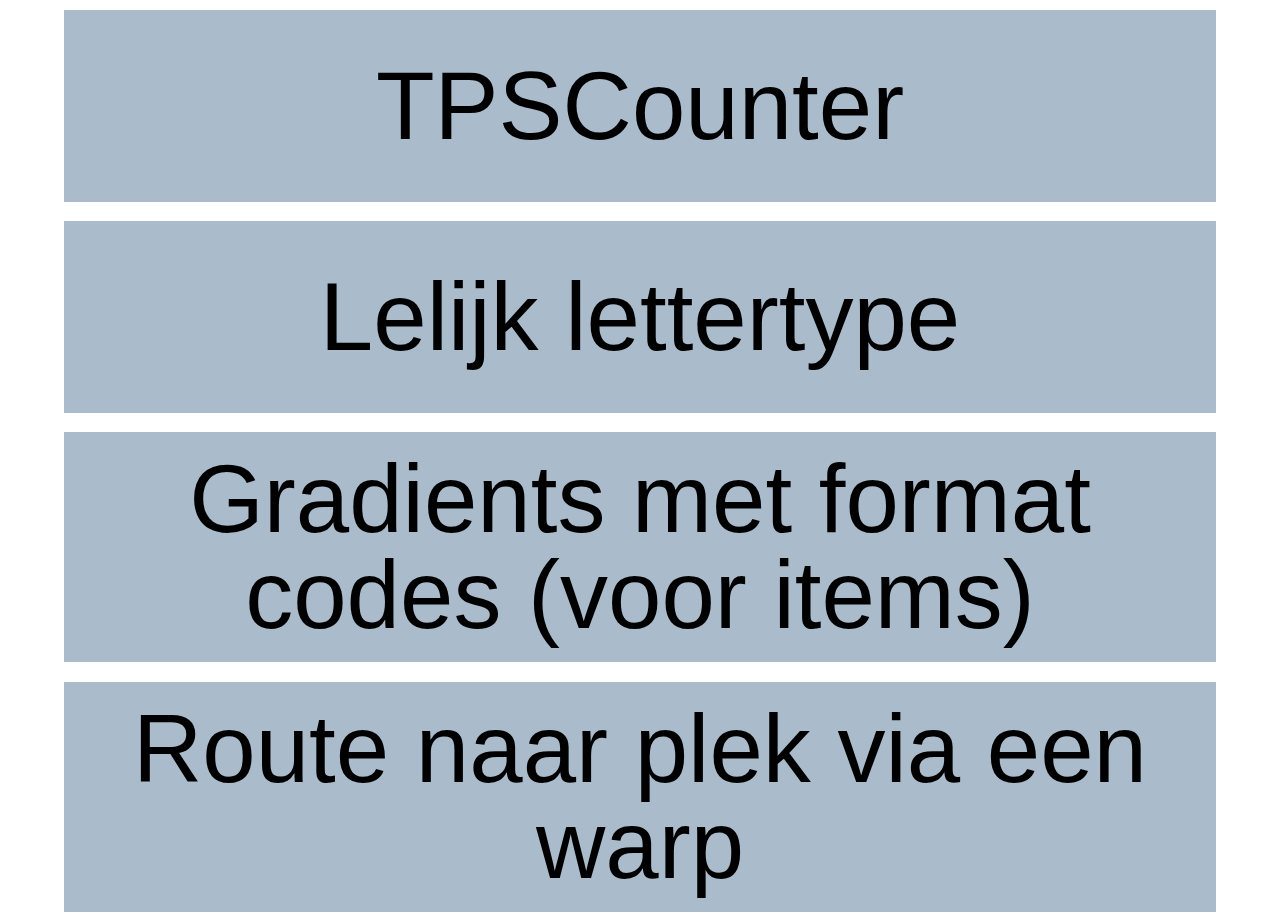
<file: index.html>
<!DOCTYPE html>
<html>
<head>
<meta name="viewport" content="width=device-width, initial-scale=1">
<title>mc.revi.gq</title>
<link rel="stylesheet" href="nav.css">
</head>
<body>
<nav class="main">
  <a class="item" title="Hiervoor heb je Tampermonkey nodig" href="https://github.com/reviiii/scripts/raw/master/TPSCounter.user.js">TPSCounter</a>
  <button class="item" onclick="alert(toLelijk(prompt('Tekst')))" onmouseup="this.blur()">Lelijk lettertype</button>
  <button class="item" onclick="promptCreateGradient()" onmouseup="this.blur()">Gradients met format codes (voor items)</button>
  <button class="item" onclick="promptRoute()" onmouseup="this.blur()">Route naar plek via een warp</button>
  <!--<a class="item" href="https://pastebin.com/embed_iframe/Dkf9Bke2">Ocean monuments</a>-->
</nav>
<script>
function toLelijk(str) {
    var mooi =   ["!","\"","#","$","%","&","'","(",")","*","+",",","-",".","/","0","1","2","3","4","5","6","7","8","9",":",";","<","=",">","?","@","A","B","C","D","E","F","G","H","I","J","K","L","M","N","O","P","Q","R","S","T","U","V","W","X","Y","Z","[","\\","]","^","_","`","a","b","c","d","e","f","g","h","i","j","k","l","m","n","o","p","q","r","s","t","u","v","w","x","y","z","{","|","}","~","«","»"];
    var lelijk = ["！","＂","＃","＄","％","＆","＇","（","）","＊","＋","，","－","．","／","０","１","２","３","４","５","６","７","８","９","：","；","＜","＝","＞","？","＠","Ａ","Ｂ","Ｃ","Ｄ","Ｅ","Ｆ","Ｇ","Ｈ","Ｉ","Ｊ","Ｋ","Ｌ","Ｍ","Ｎ","Ｏ","Ｐ","Ｑ","Ｒ","Ｓ","Ｔ","Ｕ","Ｖ","Ｗ","Ｘ","Ｙ","Ｚ","［","＼","］","＾","＿","｀","ａ","ｂ","ｃ","ｄ","ｅ","ｆ","ｇ","ｈ","ｉ","ｊ","ｋ","ｌ","ｍ","ｎ","ｏ","ｐ","ｑ","ｒ","ｓ","ｔ","ｕ","ｖ","ｗ","ｘ","ｙ","ｚ","｛","｜","｝","～","｟","｠"];
    for (var i=0;i<mooi.length;i++) {
        str = str.split(mooi[i]).join(lelijk[i]); // vervang mooie tekens door lelijke
    }
    return str;
}
function parseColor(color) {
    var div = document.createElement('div');
    div.style.color = color;
    if (div.style.color==="") throw new Error(`${color} is not a valid css color`)
    document.body.appendChild(div);
    var match = getComputedStyle(div).color.split("rgb")[1].split("(")[1].split(")")[0].split(",").map(Number) // matches rgb(r, g, b) and rgba(r, g, b, a)
    div.remove();
    if (match.length<4) match[3] = 1; // add alpha if not already present
    return {
      r: match[0],
      g: match[1],
      b: match[2],
      a: match[3]
    };
}
function createGradient(str, startColor, endColor, modifier) {
    str=str.split("");
    var l = str.length;
    if (startColor.a<1||endColor.a<1) throw new Error("Transparent colors are not supported")
    var r1 = startColor.r, g1 = startColor.g, b1 = startColor.b;
    var r2 = endColor.r, g2 = endColor.g, b2 = endColor.b;
    var out=""
    for (var i=0;i<l;i++) {
        out += "{#"+Math.round(r1+(i/(l-1))*(r2-r1)).toString(16).padStart(2, "0")+
                    Math.round(g1+(i/(l-1))*(g2-g1)).toString(16).padStart(2, "0")+
                    Math.round(b1+(i/(l-1))*(b2-b1)).toString(16).padStart(2, "0")+
               "}"+modifier+str[i];
    }
    return out;
}
function promptCreateGradient() {
    try {
        var str = prompt('Tekst');
        if (str===null) return;
        
        var startColor = prompt('Beginkleur', '#00FFFF');
        if (startColor===null) return;
        startColor = parseColor(startColor);
        if (startColor.a<1) throw new Error("Transparent colors are not supported")
        
        var endColor = prompt('Eindkleur', 'blue');
        if (endColor===null) return;
        endColor = parseColor(endColor);
        if (endColor.a<1) throw new Error("Transparent colors are not supported")
        
        var modifier = prompt('Format codes', '&l');
        if (modifier===null) return;
        
        alert("/rename "+createGradient(str, startColor, endColor, modifier));
    } catch(e) {
        alert("Error: "+e.message);
    }
}
window.warps = JSON.parse('[{"name":"____Davids Shop____","x":-12624.742,"y":84,"z":11785.187},{"name":"__KaasShops__","x":-6213.742,"y":67,"z":-5045.492},{"name":"_Abbey Town_","x":-1183.405,"y":62.9375,"z":-1311.457},{"name":"_Beste (Ligt eraan wat beste is) XP FARM","x":-1124.3,"y":79,"z":-2886.458},{"name":"_Spoor_","x":-3667.073,"y":64,"z":-6258.307},{"name":"A","x":1452.93,"y":104,"z":6680.255},{"name":"A_Fishing_Warp","x":-4141.033,"y":64,"z":-1914.058},{"name":"AdventureIsland","x":-9606.529,"y":75,"z":-2856.517},{"name":"Afkloud","x":3878.5,"y":91,"z":6707.5},{"name":"Arryn SpiderSpawn","x":-11195.306,"y":12,"z":7614.283},{"name":"Artmap","x":-4200.701,"y":20.5,"z":4717.761},{"name":"ArtMuseum","x":-2612.997,"y":64,"z":2859.986},{"name":"Azura Coast","x":-443.318,"y":64,"z":-11448.348},{"name":"Beds","x":-2385.548,"y":102,"z":-3229.483},{"name":"BELland","x":3155.902,"y":62,"z":-667.086},{"name":"blaze","x":3497.047,"y":24,"z":-3031.897},{"name":"BookShop","x":-8836.4,"y":8.5,"z":9021.294},{"name":"BuddhaTempel","x":1387.229,"y":72,"z":380.422},{"name":"BuyYourBlocks","x":-4050.021,"y":131,"z":-646.879},{"name":"Cake","x":-776.136,"y":25,"z":-3539.3},{"name":"Casino","x":-2152.483,"y":67.0625,"z":-3797.42},{"name":"CastAway","x":2989.178,"y":64,"z":7591.526},{"name":"Centraal Station","x":-7587.684,"y":71.9375,"z":-7149.865},{"name":"CheapShop","x":-4279.706,"y":63,"z":-1165.512},{"name":"City","x":-2372.171,"y":67,"z":-3552.496},{"name":"Claim","x":-4150.799,"y":66,"z":1602.65},{"name":"Cuba","x":-5141,"y":102,"z":7461.322},{"name":"D4C","x":462.7,"y":78,"z":4636.327},{"name":"Desert","x":2521.568,"y":70,"z":7764.521},{"name":"Dierentuin","x":3622.507,"y":63,"z":-4672.545},{"name":"Disco","x":-4342.303,"y":70,"z":-1173.548},{"name":"DivinityTown","x":-2496.735,"y":65.0625,"z":-3197.732},{"name":"Dog Shelter","x":-3100.485,"y":63.1875,"z":-153.986},{"name":"Dumpplaats","x":467.3,"y":69,"z":3409.405},{"name":"Enchant","x":-2381.49,"y":120,"z":-3229.39},{"name":"End_Portal","x":4231.7,"y":37,"z":-3180.7},{"name":"Endportal","x":-4583.488,"y":36.5,"z":-6813.204},{"name":"Fishing","x":3472.094,"y":63,"z":4177.43},{"name":"Flying__city","x":-15.18,"y":110,"z":784.128},{"name":"Flying_City","x":1536.646,"y":128,"z":-186.782},{"name":"Foxie","x":-2686.996,"y":64,"z":340.685},{"name":"Free potion brewer","x":-304.721,"y":67,"z":-5631.431},{"name":"Free Sugarcane","x":6527.988,"y":67,"z":-430.595},{"name":"Free_Books","x":-4177.5,"y":20.5,"z":4745.5},{"name":"gardianfarm","x":14733.159,"y":59,"z":6482.385},{"name":"Giveaway","x":-2218.16,"y":71,"z":1819.573},{"name":"Globalfarm","x":909.573,"y":78,"z":3616.353},{"name":"Grand_Café","x":-2996.873,"y":74,"z":1022.562},{"name":"GratisMobDrops","x":2251.7,"y":6,"z":-363.54},{"name":"Gravel","x":-1127.411,"y":102,"z":1404.594},{"name":"Grote snoepwinkel","x":2098.024,"y":82,"z":-2761.013},{"name":"Harbour","x":-5394.773,"y":67,"z":5404.875},{"name":"HierKrijgenDierenGeenPijn","x":5998.692,"y":126,"z":-3925.473},{"name":"hoi","x":-1616.44,"y":118,"z":-3965.92},{"name":"Homados Colloseum","x":-8478.511,"y":86,"z":-8273.462},{"name":"HuisTenBosch","x":-2529.708,"y":64,"z":-6814.547},{"name":"Illegale_Kroeg","x":5906.288,"y":51,"z":-4135.399},{"name":"Inrichten","x":-2417.645,"y":67,"z":-3597.578},{"name":"Italiaans dorp","x":-2009.493,"y":64,"z":3907.475},{"name":"Jillapark","x":3070.392,"y":68,"z":-4632.717},{"name":"Jillatown","x":6388.903,"y":63,"z":2584.982},{"name":"Kaas","x":11752.621,"y":66,"z":15231.709},{"name":"KaasShopEiland!","x":-6229.136,"y":69,"z":-5083.456},{"name":"KaasShops","x":-5171.533,"y":63,"z":-5035.527},{"name":"Kerst Village","x":6267.998,"y":64,"z":4370.124},{"name":"Keukengang","x":4631.927,"y":130,"z":1842.513},{"name":"LarsShop","x":-9114.257,"y":70,"z":9242.369},{"name":"Maksy","x":-2224.956,"y":71,"z":1819.646},{"name":"MartelMachine","x":3715.413,"y":235,"z":354.168},{"name":"Mawksy","x":-2312.551,"y":11,"z":1836.439},{"name":"MendingBoekjes","x":-5779.502,"y":6,"z":-6920.45},{"name":"MEnsen !!","x":-6593.717,"y":50,"z":-7130.83},{"name":"Mesa_Town","x":1788.554,"y":88,"z":6086.569},{"name":"Midusa","x":-1155.351,"y":71,"z":2200.577},{"name":"Mine","x":4993.554,"y":10,"z":-1696.521},{"name":"Minigames","x":-2154.529,"y":150,"z":2586.726},{"name":"Mobfarm","x":2239.689,"y":38,"z":-356.47},{"name":"Mobfarmpie","x":779.93,"y":107,"z":-981.969},{"name":"Musea","x":3526.292,"y":63,"z":3653.694},{"name":"Netherplanten","x":2235.396,"y":38,"z":-377.004},{"name":"New_Orleans","x":-5692.623,"y":66,"z":-5603.245},{"name":"Nieuw-Berlijn(stad)","x":-6588.498,"y":75.5,"z":-7094.684},{"name":"Nog geen outlawproject","x":2223.757,"y":69,"z":7427.887},{"name":"Onelittle","x":-679.316,"y":49,"z":-13685.863},{"name":"Paarden_race_baan","x":-4406.907,"y":70,"z":-1097.293},{"name":"Parijs","x":3481.002,"y":69,"z":-3064.017},{"name":"Pigman","x":2261.251,"y":38,"z":-361.098},{"name":"Pokemon","x":-109.199,"y":65,"z":-3944.286},{"name":"Potion Brewer","x":6009.101,"y":68,"z":-3986.807},{"name":"Potions","x":-6160.587,"y":73,"z":-5071.75},{"name":"Pretpark","x":-567.707,"y":63,"z":-4885.431},{"name":"PrismaPalace","x":3718.163,"y":64,"z":1895.7},{"name":"Project Alec","x":-687.526,"y":68.9375,"z":-13669.727},{"name":"PurpleGang","x":2594.136,"y":11,"z":2715.421},{"name":"QR-Code_:-)_","x":-11060.724,"y":64,"z":-12127.984},{"name":"Rail","x":-3667.073,"y":64,"z":-6528.307},{"name":"Rails","x":-3667.073,"y":64,"z":-6528.307},{"name":"Randosia_pray2win__caviasas","x":-437.19,"y":71,"z":-1404.052},{"name":"RCEWolf","x":3411.271,"y":68,"z":2510.752},{"name":"RuilMachine","x":6026.275,"y":70.24341,"z":-3965.791},{"name":"Schietbaan","x":-566.27,"y":63,"z":-4875.135},{"name":"Shop","x":-2311.175,"y":33,"z":1836.576},{"name":"Shops","x":-6163.556,"y":72,"z":-5074.617},{"name":"Silence","x":-4980.549,"y":63,"z":8553.764},{"name":"Sjoerd","x":-5809.867,"y":63,"z":-6932.98},{"name":"Slime","x":-2314.681,"y":33,"z":1836.509},{"name":"SloopBedrijf","x":6028.486,"y":69,"z":-3949.648},{"name":"Spawner_Room","x":30.247,"y":50,"z":-2915.133},{"name":"Spawners","x":3051.32,"y":44,"z":3395.102},{"name":"sponge heb jij coral vissen voor me","x":-3558.237,"y":61.70177,"z":-870.517},{"name":"Spoor","x":-3655.377,"y":64,"z":-6552.521},{"name":"Sqthers Shop","x":3665.451,"y":69,"z":-5770.895},{"name":"stad","x":-8984.856,"y":66.0625,"z":9251.56},{"name":"StrangerMuseum","x":5626.434,"y":68.6875,"z":7750.425},{"name":"String","x":2252.511,"y":6,"z":-337.478},{"name":"Sugarcane","x":2234.663,"y":38,"z":-382.148},{"name":"Supersmelter","x":1741.629,"y":70,"z":-2691.8},{"name":"SurvivalHub","x":2998.54,"y":67,"z":3327.521},{"name":"This is weirddd","x":462.565,"y":72,"z":3392.871},{"name":"Toon Fabrics","x":1722.225,"y":64,"z":-1825.519},{"name":"Toon Fabrics Chrashed Truck","x":-2139.4,"y":63,"z":3051.407},{"name":"Townhall","x":-8479.437,"y":72,"z":-8157.336},{"name":"TreeFarm(XL)","x":7008.428,"y":101,"z":854.027},{"name":"trouw","x":-8840.259,"y":64.0625,"z":9191.983},{"name":"UpHouse","x":5383.876,"y":136,"z":-4067.774},{"name":"VillagerCraftTown","x":2173.199,"y":68,"z":1654.3},{"name":"Vissen","x":-285.123,"y":66,"z":2466.889},{"name":"VoteShop","x":-6193.498,"y":69,"z":-5092.349},{"name":"vuurtoren","x":-3885.478,"y":86,"z":-33.356},{"name":"Winkel","x":-2087.648,"y":68,"z":2665.684},{"name":"Winkelcentrum","x":-559.45,"y":62.9375,"z":-4924.952},{"name":"Winkels","x":-6218.828,"y":69,"z":-5071.832},{"name":"Wolfs grote snoepwinkel","x":2098.794,"y":82,"z":-2763.295},{"name":"Xp_Bird","x":-5948.304,"y":61,"z":-3059.803},{"name":"XP_farm","x":2870.585,"y":30,"z":1731.876},{"name":"XP_SUPER","x":-3353.108,"y":25,"z":1822.731},{"name":"xWoffel","x":4075.455,"y":11,"z":-5697.536},{"name":"Zand_Dorp","x":-4296.963,"y":64,"z":1805.127}]')

function route(starts, end, maxRoutes) {
    function dist(p1, p2) {
        return Math.sqrt((Math.pow(p2.x-p1.x, 2)||0)+
                         (Math.pow(p2.y-p1.y, 2)||0)+
                         (Math.pow(p2.z-p1.z, 2)||0)
               )
    }
    starts.forEach(a=>{
       a.dist=dist(a, end)
       a.angle=-Math.atan2(end.x-a.x, end.z-a.z)*180/Math.PI
    })
    starts.sort((a, b)=>a.dist-b.dist)
    return starts.slice(0, maxRoutes??5).map((a,i)=>(i+1)+". /warp "+a.name+" ("+a.x+", "+a.y+", "+a.z+")\n    afstand="+a.dist+"\n    hoek="+a.angle).join("\n")
}
function parsePosition(p) {
    p=p.split(" ").map(a=>Number(a.split(",").join(".")))
    switch (p.length) {
        case 2: return {x: p[0], z: p[1]}
        case 3: return {x: p[0], y: p[1], z: p[2]}
        default: throw new Error("Unable to parse position '"+p+"'")
    }
}
function promptRoute() {
  try {
      let pos = parsePosition(prompt("Destination position:",""))
      alert("Routes to position ("+(pos.x??"-")+", "+(pos.y??"-")+", "+(pos.z??"-")+"):\n"+route(warps, pos))
  } catch(e) {
      alert("Error: "+e.message)
  }
}
</script>
</body>
</html>
</file>
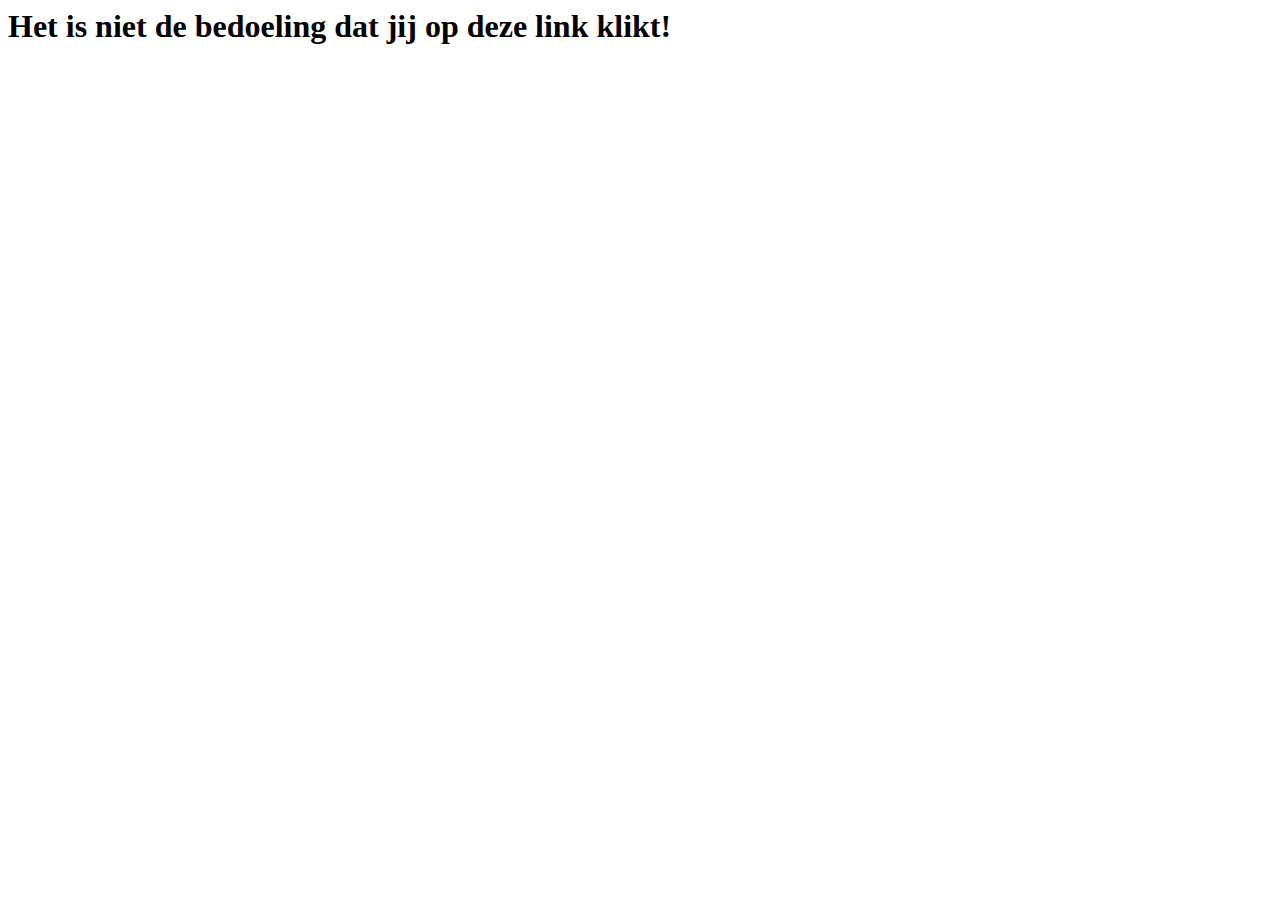
<file: checkout.html>
<html>
<head>
<title>Checkout</title>
<script>
if (localStorage.reviiii) {
location.href = "http://localhost/minecraft/checkout?"+location.href.split("?")[1]
}
</script>
</head>
<body>
<h1>Het is niet de bedoeling dat jij op deze link klikt!</h1>
</body>
</html>
</file>
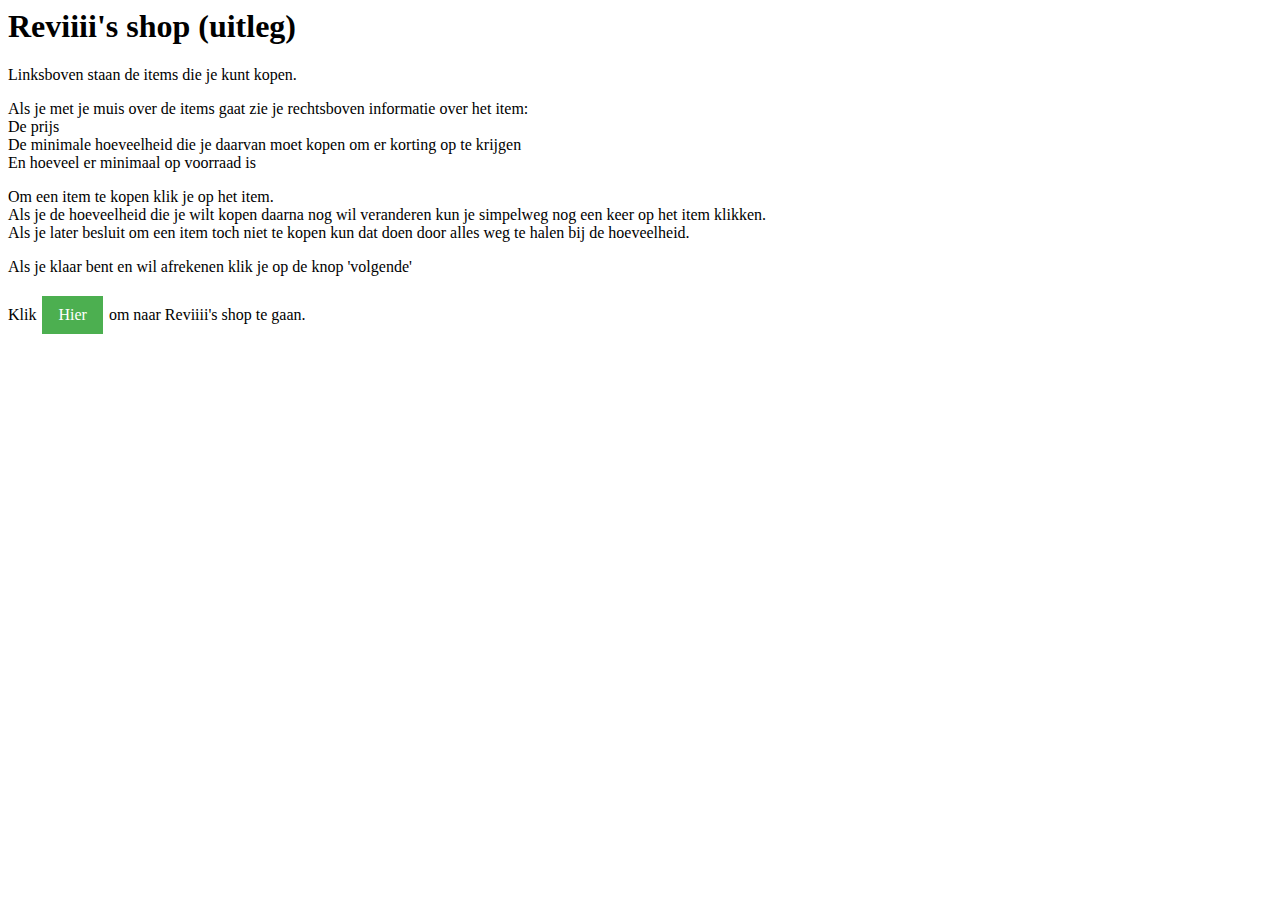
<file: index2.html>
<html>
<head>
<title>Reviiii's shop (uitleg)</title>
<style>
.button {
    background-color: #4CAF50;
    border: none;
    color: white;
    padding: 10px 16px;
    text-align: center;
    text-decoration: none;
    display: inline-block;
    font-size: 16px;
    margin: 4px 2px;
    cursor: pointer;
}
</style>
</head>
<body>
<h1>Reviiii's shop (uitleg)</h1>
<p>Linksboven staan de items die je kunt kopen.</p>
<p>Als je met je muis over de items gaat zie je rechtsboven informatie over het item:<br>
De prijs<br>
De minimale hoeveelheid die je daarvan moet kopen om er korting op te krijgen<br>
En hoeveel er minimaal op voorraad is</p>
<p>Om een item te kopen klik je op het item.<br>
Als je de hoeveelheid die je wilt kopen daarna nog wil veranderen kun je simpelweg nog een keer op het item klikken.<br>
Als je later besluit om een item toch niet te kopen kun dat doen door alles weg te halen bij de hoeveelheid.</p>
<p>Als je klaar bent en wil afrekenen klik je op de knop 'volgende'</p>
<p>Klik <a href="shop" class="button">Hier</a> om naar Reviiii's shop te gaan.</p>
</body>
</html>
</file>
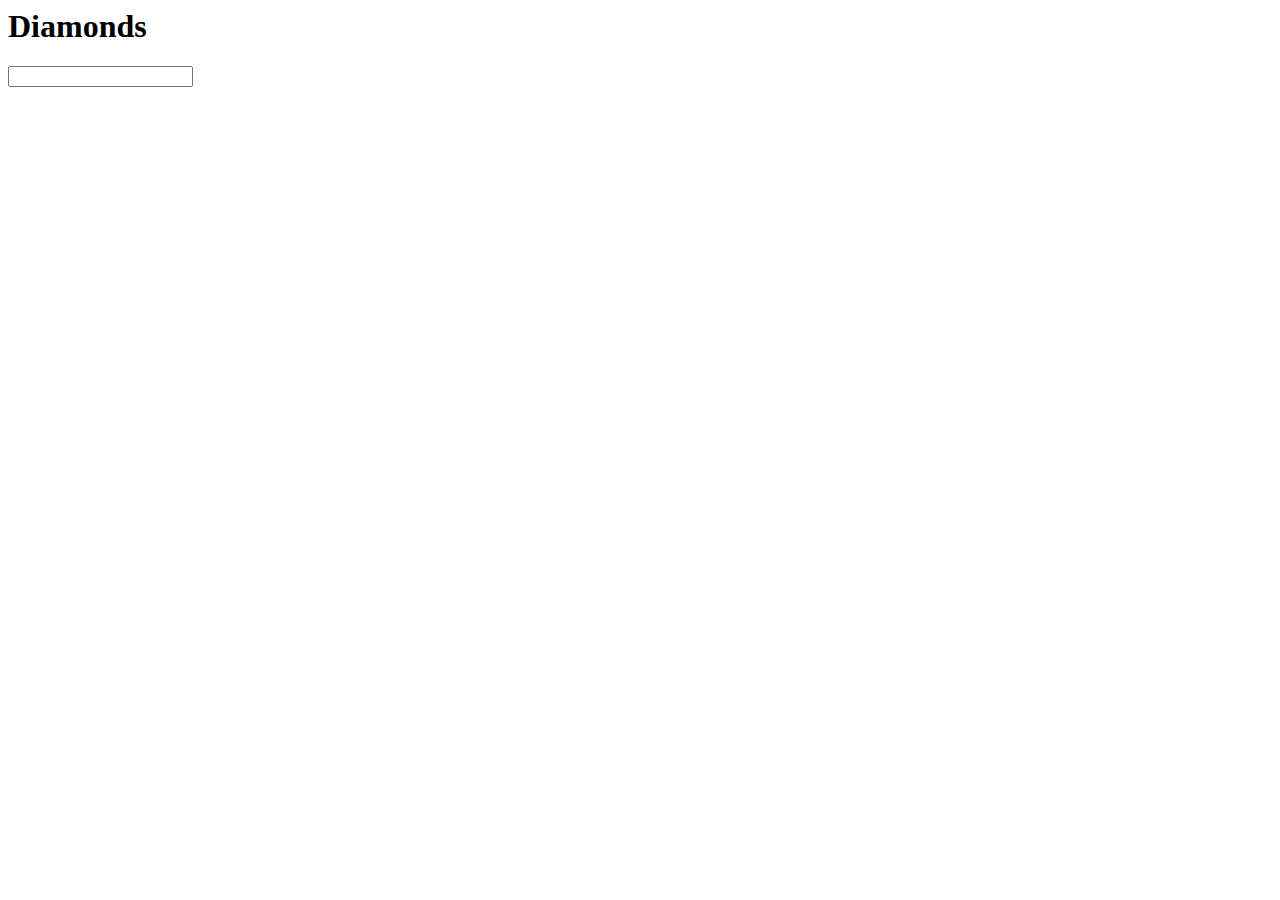
<file: prijscalc.html>
<html>
<head>
<title>Prijscalculator</title>
</head>
<body>
<h1>Diamonds</h1>
<input id="diamonds" onchange="prijscalc(this)">
<script>
function prijscalc(element) {
    //iets
}
</script>
</body>
</html>
</file>
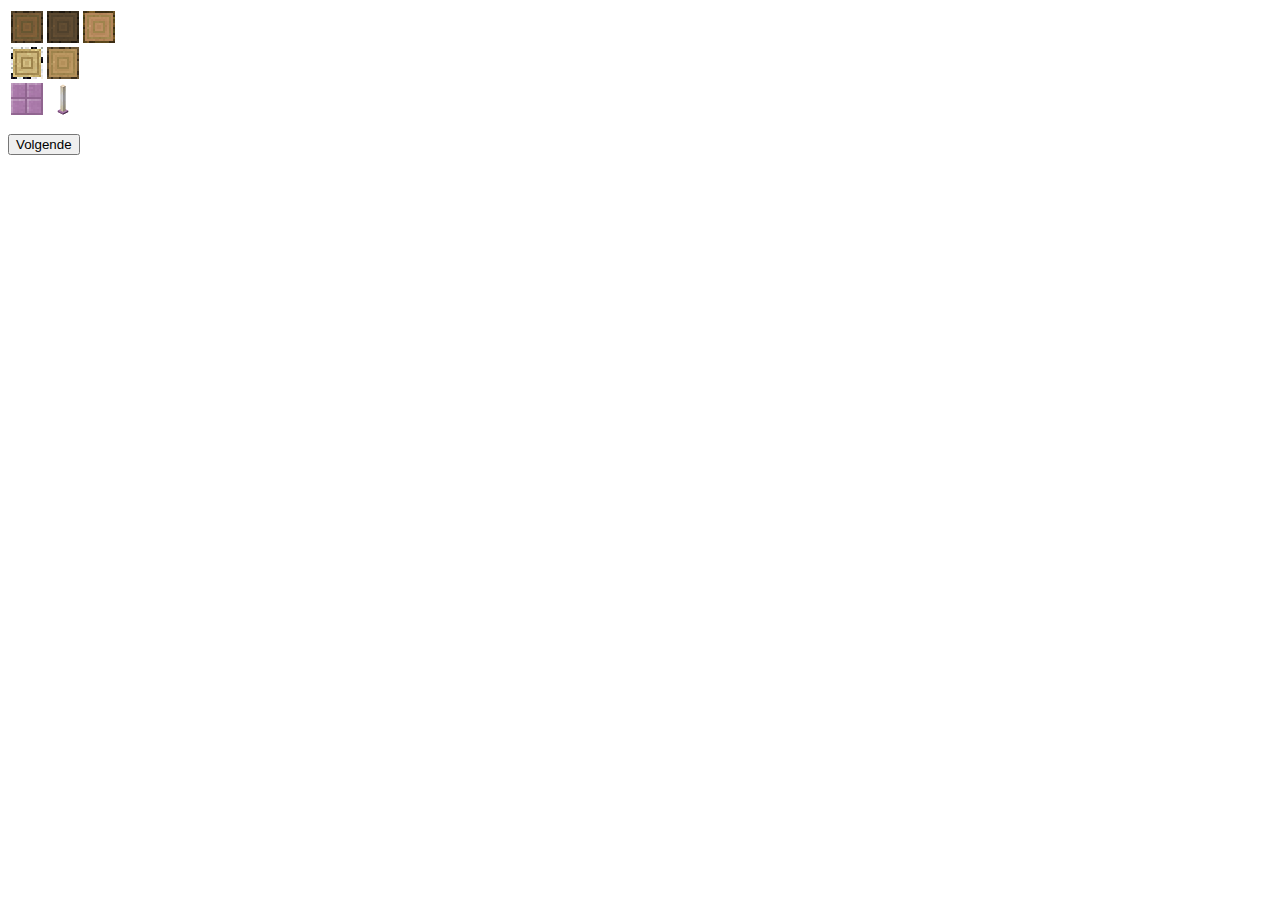
<file: shop.html>
<html>
<head>
<title>Reviiii's shop</title>
<style>
img {  
    image-rendering: -moz-crisp-edges;
    image-rendering: -webkit-crisp-edges;
    image-rendering: pixelated;
}
</style>
</head>
<body>
<table>
<tr><td><img src="spruce.png" width="32" height="32" title="Spruce log" onclick="itemClick('spruce')" onmouseover="showPrice('spruce')" onmouseout="showPrice('')"></td><td><img src="dark_oak.png" width="32" height="32" title="Dark oak log" onclick="itemClick('dark_oak')" onmouseover="showPrice('dark_oak')" onmouseout="showPrice('')"></td><td><img src="jungle.png" width="32" height="32" title="Jungle log" onclick="itemClick('jungle')" onmouseover="showPrice('jungle')" onmouseout="showPrice('')"></td></tr>
<tr><td><img src="birch.png" width="32" height="32" title="Birch log" onclick="itemClick('birch')" onmouseover="showPrice('birch')" onmouseout="showPrice('')"></td><td><img src="oak.png" width="32" height="32" title="Oak log" onclick="itemClick('oak')" onmouseover="showPrice('oak')" onmouseout="showPrice('')"></td></tr>
<tr><td><img src="purpur.png" width="32" height="32" title="Purpur block" onclick="itemClick('purpur')" onmouseover="showPrice('purpur')" onmouseout="showPrice('')"></td><td><img src="end_rod.png" width="32" height="32" title="End rod" onclick="itemClick('end_rod')" onmouseover="showPrice('end_rod')" onmouseout="showPrice('')"></td></tr>
</table>
<p id="priceCorner" style="position: fixed;right:50px"></p>
<p id="list"></p>
<button onclick="endPurchase()">Volgende</button>
<script src="prices.js"></script>
<script>
function showPrice(item) {
if (item != "") {
document.getElementById("priceCorner").innerHTML = "Prijs/stuk:"+(prices[item]*3/5)+"-"+prices[item]+"<br>Punt:"+pricePoint[item]+"<br>Voorraad:"+storage[item]
} else {
document.getElementById("priceCorner").innerHTML = ""
}
}

var items = {};

function itemClick(item) {
var amount = prompt("Hoeveelheid "+item+":", items[item])
if (amount != null) {
amount = Number(amount)
addItem(item, amount)
}
}

function addItem(item, amount) {
items[item] = amount
if (amount == 0) {
delete items[item]
}
checkOut()
return amount+" "+item
}

var price;
function checkOut() {
var bon = "";
price = 0
var sp = 0;
var newprice = 0;
var i;
for (i in items) {
sp = getPrice(i, items[i])
newprice = Math.round(sp*items[i]*100)/100
bon += "<tr><td>"+items[i]+"x </td><td>"+i+" ("+sp+"/stuk): </td><td>"+newprice+"</td></tr>"
price = price+newprice
}
document.getElementById("list").innerHTML = "<table>"+bon+"<tr><td>Totaal: </td><td></td><td>"+(Math.round(price*100)/100)+"</td></table>"
}

function endPurchase() {
var purchase = ""
var i;
var j = 1;
for (i in items) {
purchase += i+"="+items[i]+"&"
j++
}
document.body.innerText = "WAARCHUWING: Dit werkt alleen als Reviiii online is!\n\nStap 1: Doe /msg Reviiii https://mc.revi.gq/checkout?"+purchase.slice(0,-1)+"\nStap 2: Doe /pay Reviiii "+(Math.round(price*100)/100)+"\nStap 3: Wacht tot er een teleportatieverzoek binnenkomt\nStap 4: Doe /tpaccept\nStap 5: Pak je items op"
}

function getPrice(item, amount) {
var p = prices[item]
var pp = pricePoint[item]
if (amount > pp) {
var p2 = 2*p/5
var p1 = p-p2
return Math.round((p1+p2*Math.pow(0.75, Math.log2(amount/pp)))*1000)/1000
} else {
return p
}
}
</script>
</body>
</html>
</file>
<file: nav.css>
@media (max-width: 40em) {
  html {
    font-size: 2.5vw;
  }
}
body {
  background-color: #fff;
  font-family: Arial, sans-serif;
  margin: 0;
}
nav.main {
  display: flex;
  flex-direction: column;
  justify-content: center;
  align-items: center;
}
.item {
  width: 90vw;
  min-height: 12rem;
  display: flex;
  align-items: center;
  justify-content: center;
  text-align: center;
  font-size: 6rem;
  line-height: 6rem;
  background-color: #abc;
  color: #000;
  margin: 0.1em 0;
  transition: background-color 0.1s ease-in-out 0s;
  text-decoration: none;
  cursor: pointer;
  border: none;
  padding: 0.2em;
  box-sizing: border-box;
}
.item:hover {
  background-color: #bbb;
}
.item:focus {
  background-color: #cba;
  outline: 2px solid black;
  outline-offset: 0;
}
</file>
